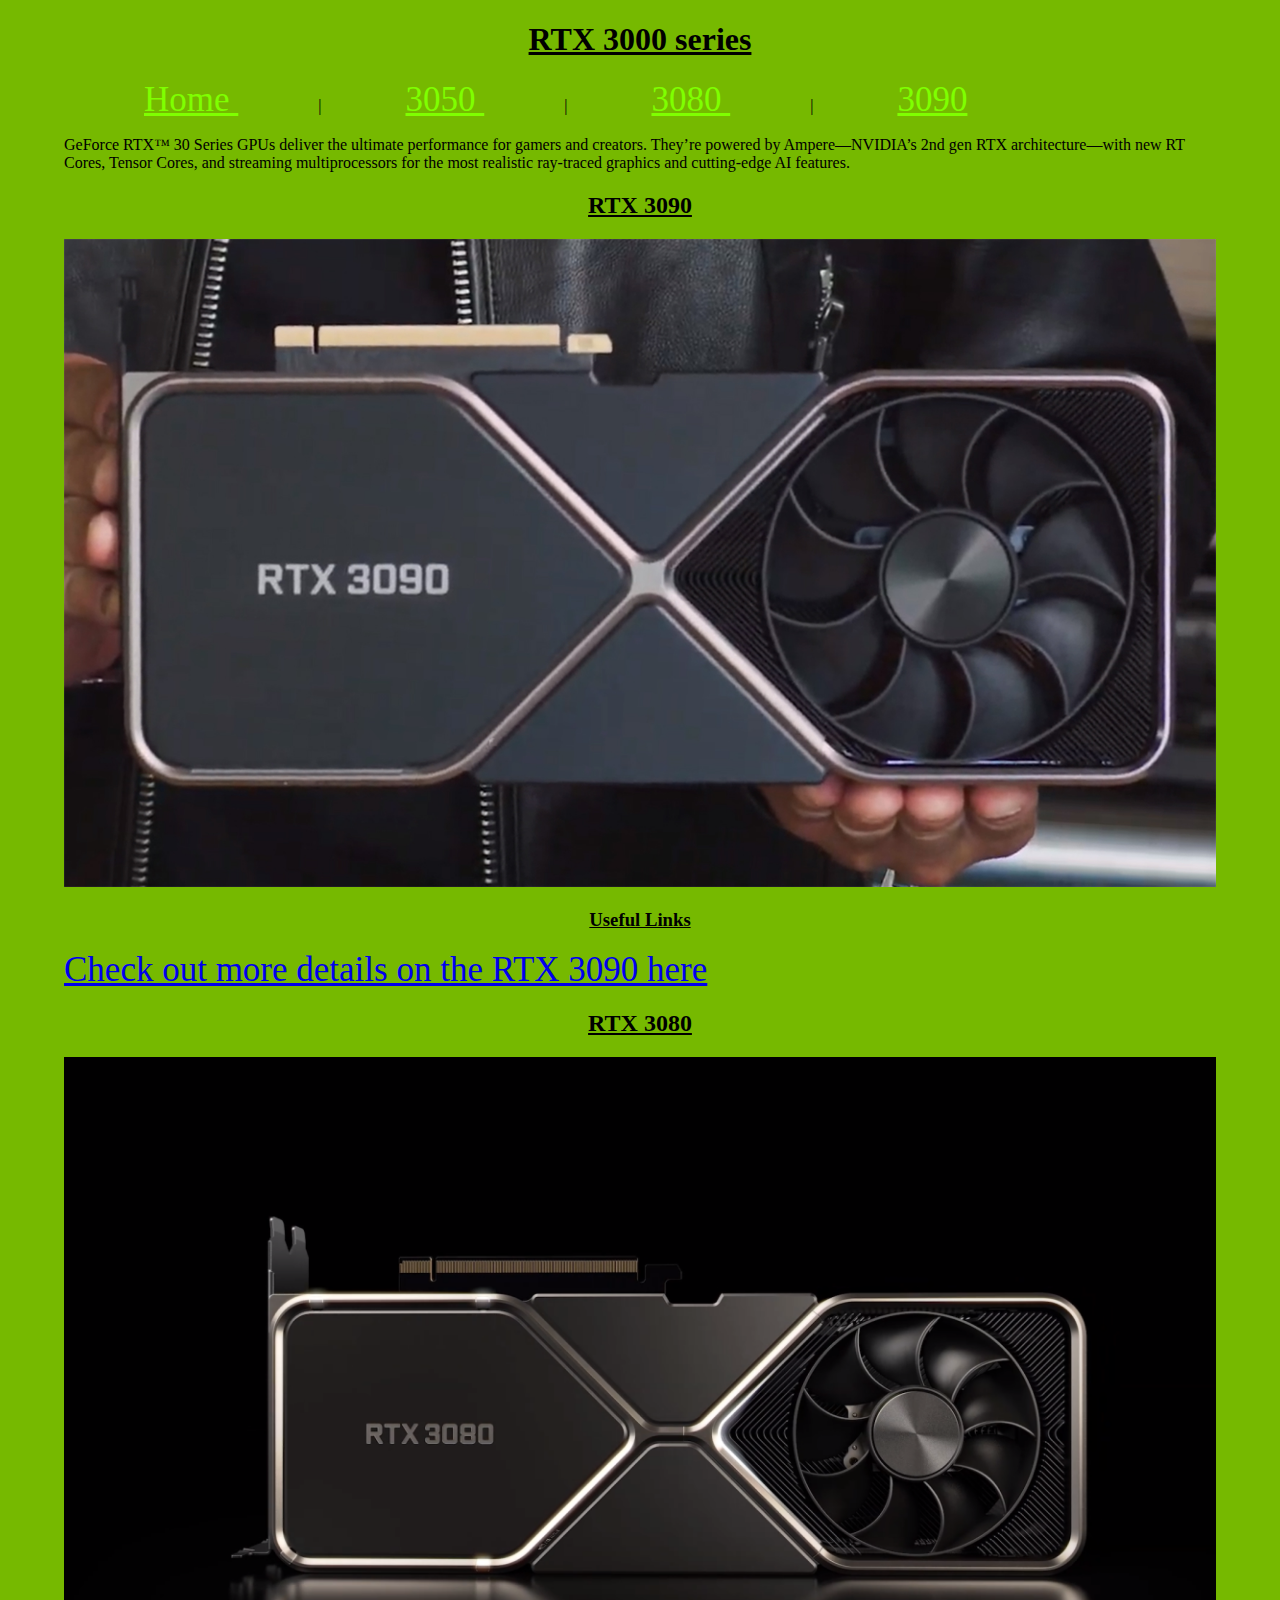
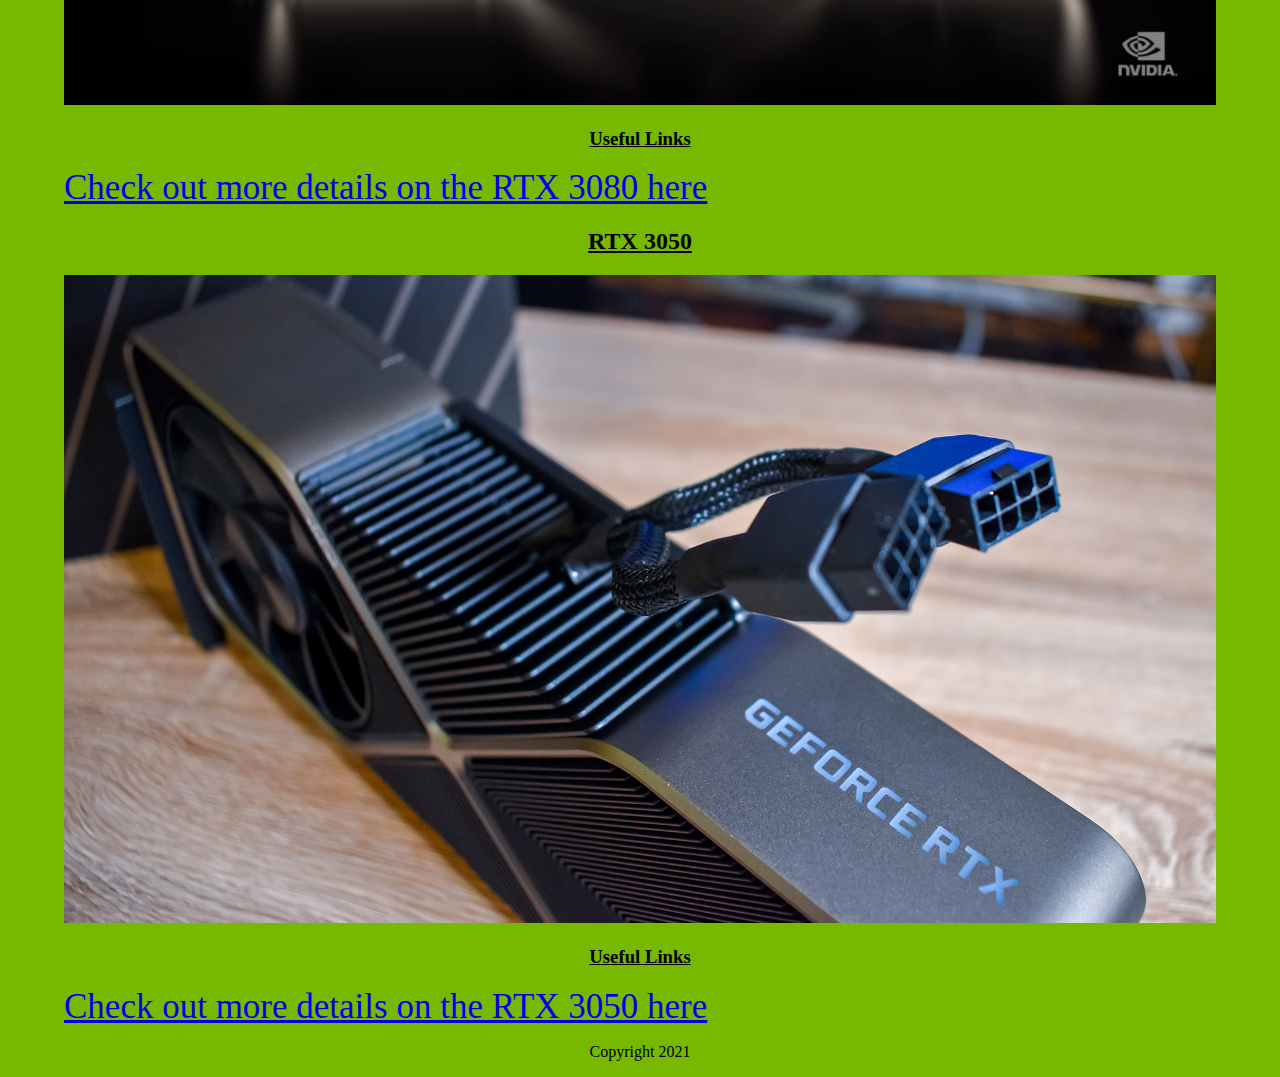
<file: index.html>
<!DOCTYPE HTML>
<!-- Auther : Tom Hennigan
     Date Created : 16/02/21
     Page Description : Template Home Page
     Modified : -->
<html lang="en">
    <head>
        <meta charset="utf-8" />
        <meta name="description" content="Grapics Cards">
        <meta name="keywords" content="GPU, 3000, RTX, RTX3000, Nvidia">
        
        <title>RTX 3000</title>
        
        <link rel="stylesheet" type="text/css" href="styles/sample.css">

     </head>
<body>
    
    <header>
        <h1>RTX 3000 series</h1>
        <nav>
            <a class="anchorLarge" href="index.html">Home </a> |
            <a class="anchorLarge" href="3050.html">3050 </a> |
            <a class="anchorLarge" href="3080.html">3080 </a> |
            <a class="anchorLarge" href="3090.html">3090 </a>
        </nav>
    </header>
    
    <main>
        <p id="mainText"> GeForce RTX™ 30 Series GPUs deliver the ultimate performance for gamers and creators. They’re powered by Ampere—NVIDIA’s 2nd gen RTX architecture—with new RT Cores, Tensor Cores, and streaming multiprocessors for the most realistic ray-traced graphics and cutting-edge AI features.
        <section>
            <h2>RTX 3090</h2>
            <img class="fullWidthContent" src="images/3090.jpg">
            <h3>Useful Links</h3>
            <a href="3090.html">Check out more details on the RTX 3090 here</a>
        </section>
        
        <section>
            <h2>RTX 3080</h2>
            <img class="fullWidthContent" src="images/3080.png">
            <h3>Useful Links</h3>
            <a href="3080.html">Check out more details on the RTX 3080 here</a>
        </section>
    
        <section>
            <h2>RTX 3050</h2>
            <img class="fullWidthContent" src="images/3050.jpg">
            <h3>Useful Links</h3>
            <a href="3050.html">Check out more details on the RTX 3050 here</a>
        </section>
            
        
    </main>
    
    <footer>
        <center><p>Copyright 2021</p></center>
    </footer>  
    
</body>
</html>
</file>
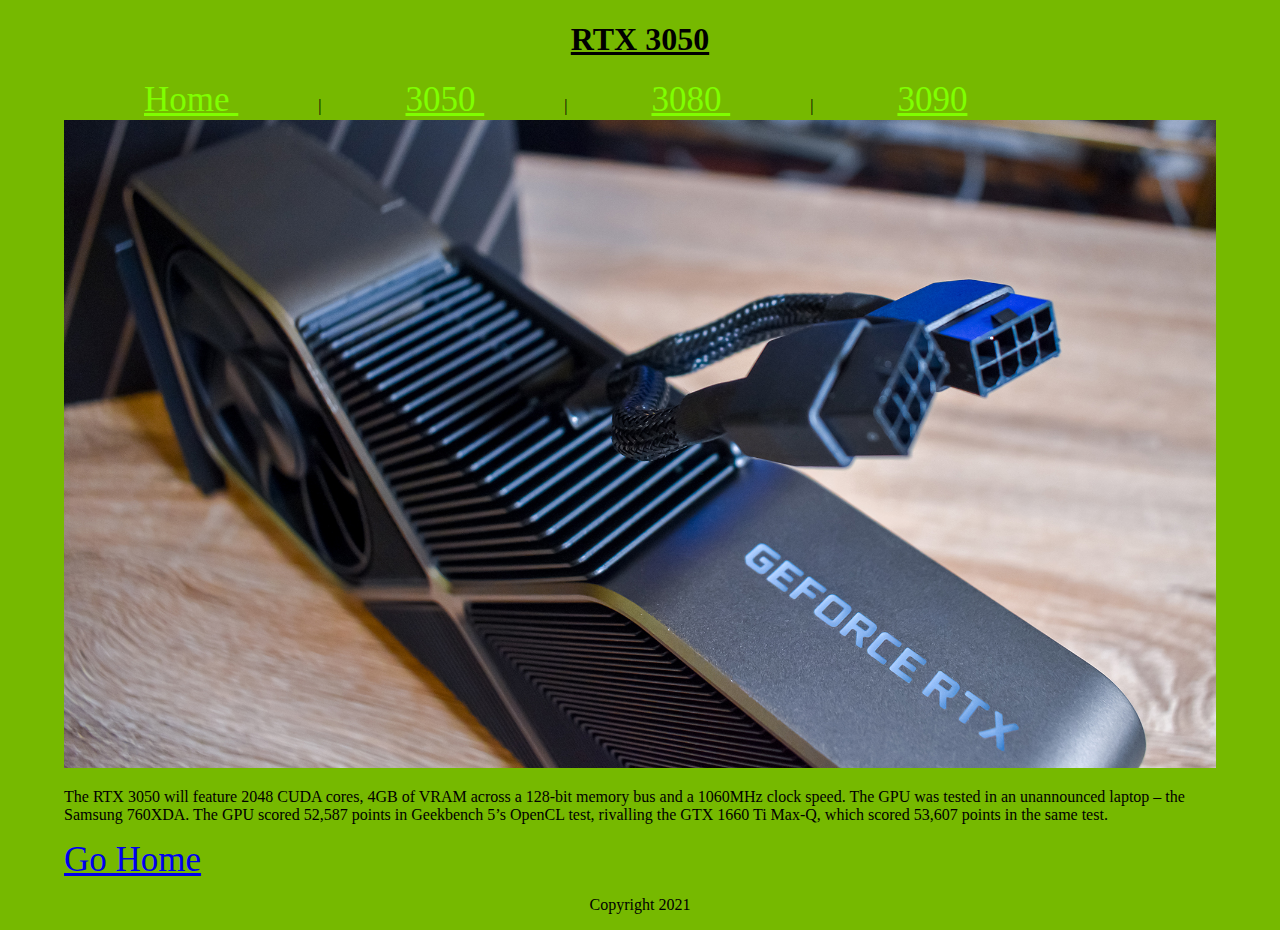
<file: 3050.html>
<!DOCTYPE HTML>
<!-- Auther : Tom Hennigan
     Date Created : 16/02/21
     Page Description : Template Home Page
     Modified : -->
<html lang="en">
    <head>
        <meta charset="utf-8" />
        
        <title>RTX 3050</title>
        
        <link rel="stylesheet" type="text/css" href="styles/sample.css">
        
        
        
        
     </head>
    
<body>
    
    <header>
        <h1>RTX 3050</h1>
        <nav>
            <a class="anchorLarge" href="index.html">Home </a> |
            <a class="anchorLarge" href="3050.html">3050 </a> |
            <a class="anchorLarge" href="3080.html">3080 </a> |
            <a class="anchorLarge" href="3090.html">3090 </a>
        </nav>
    </header>
    
    <main>
        <section>
            <img class="fullWidthContent" src="images/3050.jpg">
            <p> The RTX 3050 will feature 2048 CUDA cores, 4GB of VRAM across a 128-bit memory bus and a 1060MHz clock speed. The GPU was tested in an unannounced laptop – the Samsung 760XDA. The GPU scored 52,587 points in Geekbench 5’s OpenCL test, rivalling the GTX 1660 Ti Max-Q, which scored 53,607 points in the same test. </p>
            
            <a href="index.html">Go Home</a>
            
        </section>
        
            
        
    </main>
    
    <footer>
        <center><p>Copyright 2021</p></center>
    </footer>  
    
</body>
</html>
</file>
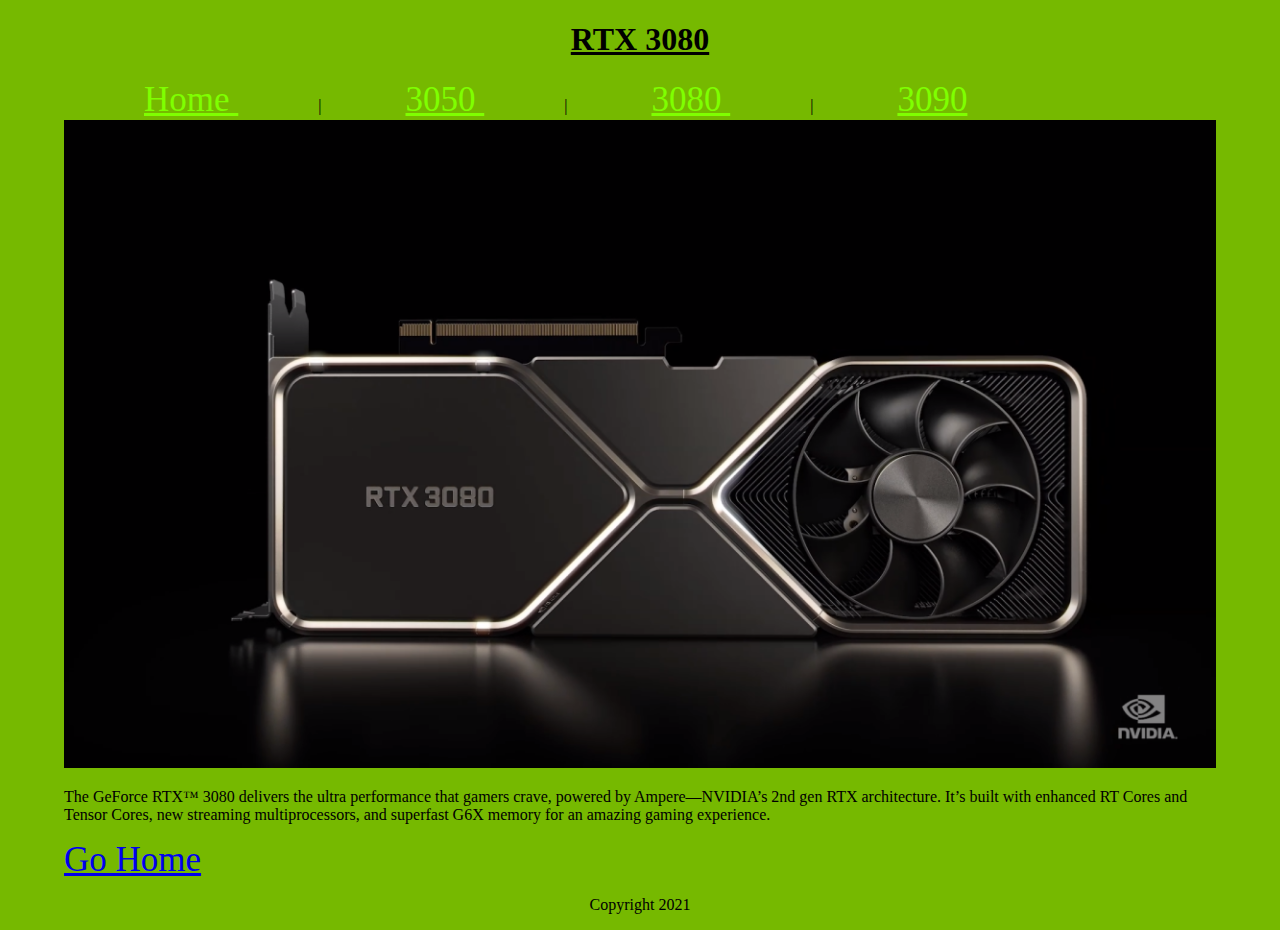
<file: 3080.html>
<!DOCTYPE HTML>
<!-- Auther : Tom Hennigan
     Date Created : 16/02/21
     Page Description : Template Home Page
     Modified : -->
<html lang="en">
    <head>
        <meta charset="utf-8" />
        
        <title>RTX 3080</title>
        
        <link rel="stylesheet" type="text/css" href="styles/sample.css">
        
       
        
        
     </head>
    
<body>
    
    <header>
        <h1>RTX 3080</h1>
        <nav>
            <a class="anchorLarge" href="index.html">Home </a> |
            <a class="anchorLarge" href="3050.html">3050 </a> |
            <a class="anchorLarge" href="3080.html">3080 </a> |
            <a class="anchorLarge" href="3090.html">3090 </a>
        </nav>
    </header>
    
    <main>
        <section>
            <img class="fullWidthContent" src="images/3080.png">
            <p> The GeForce RTX™ 3080 delivers the ultra performance that gamers crave, powered by Ampere—NVIDIA’s 2nd gen RTX architecture. It’s built with enhanced RT Cores and Tensor Cores, new streaming multiprocessors, and superfast G6X memory for an amazing gaming experience. </p>
            
            <a href="index.html">Go Home</a>
            
        </section>
        
            
        
    </main>
    
    <footer>
        <center><p>Copyright 2021</p></center>
    </footer>  
    
</body>
</html>
</file>
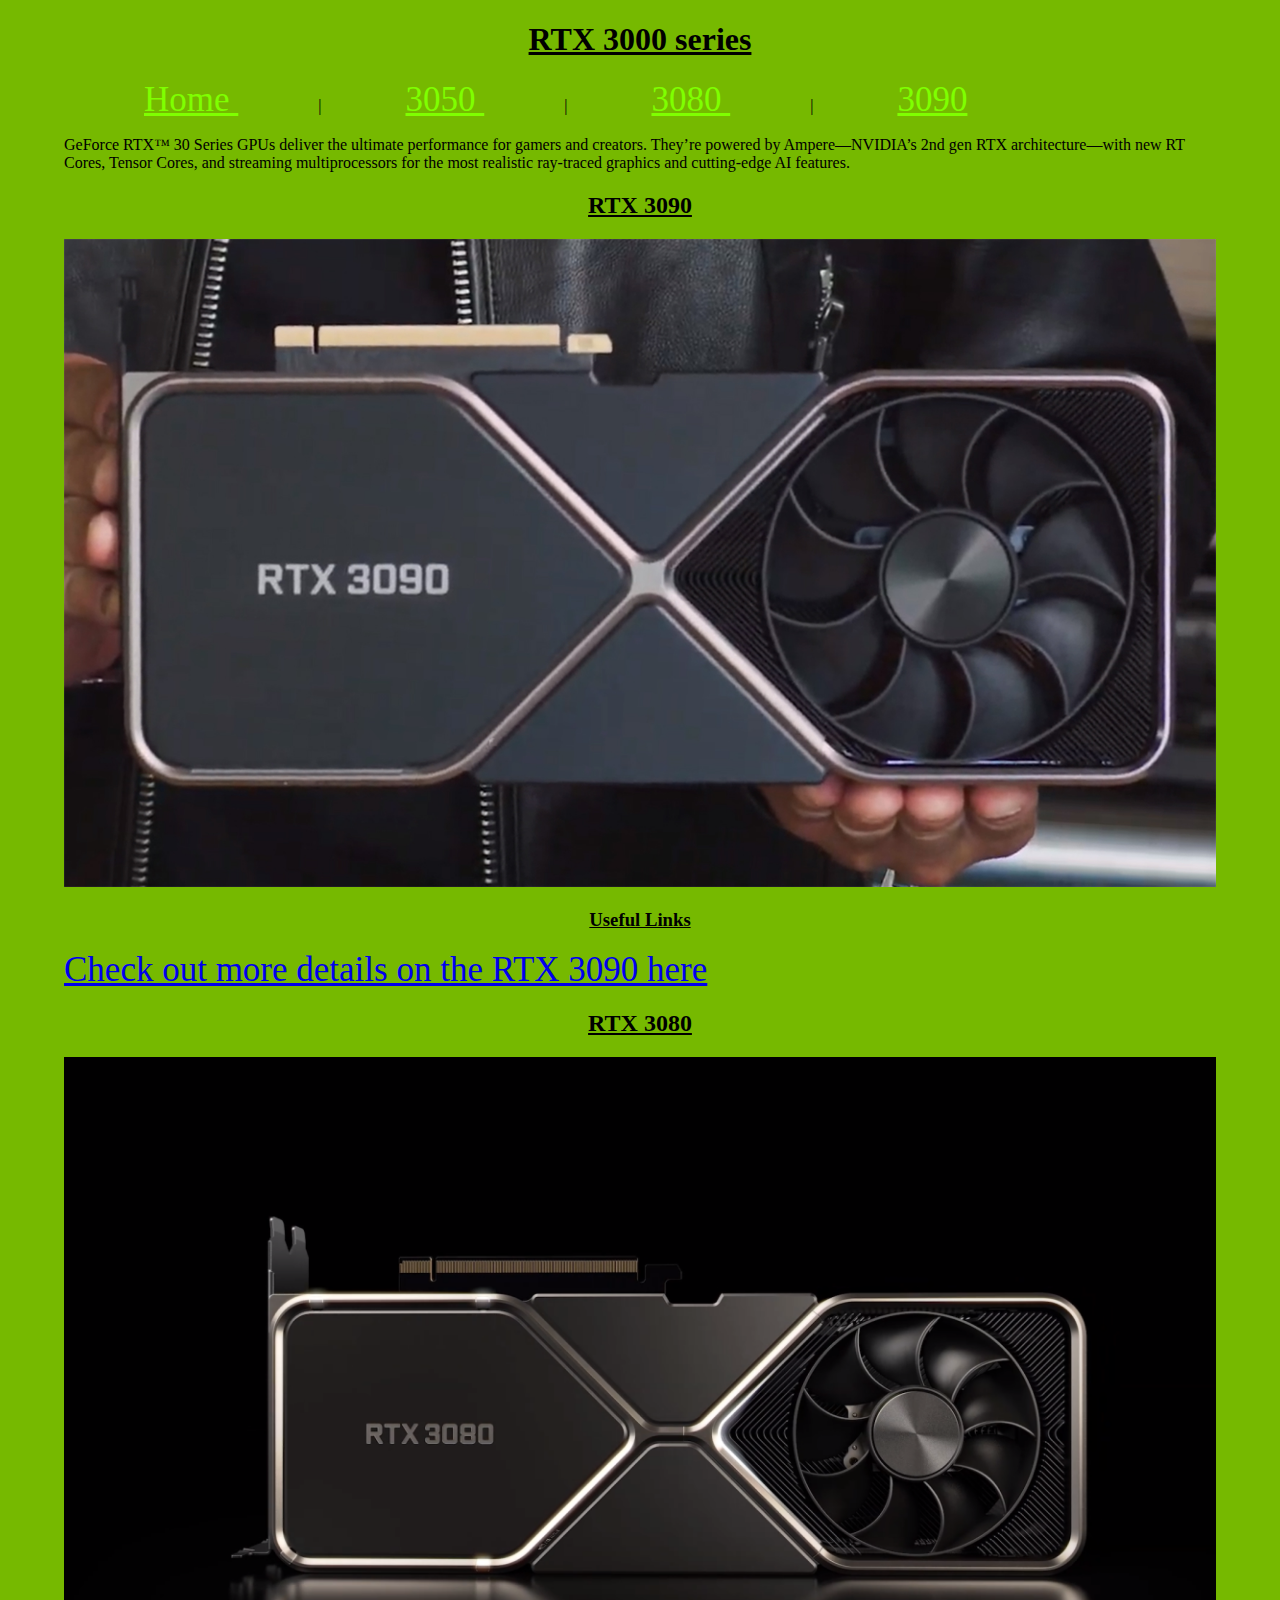
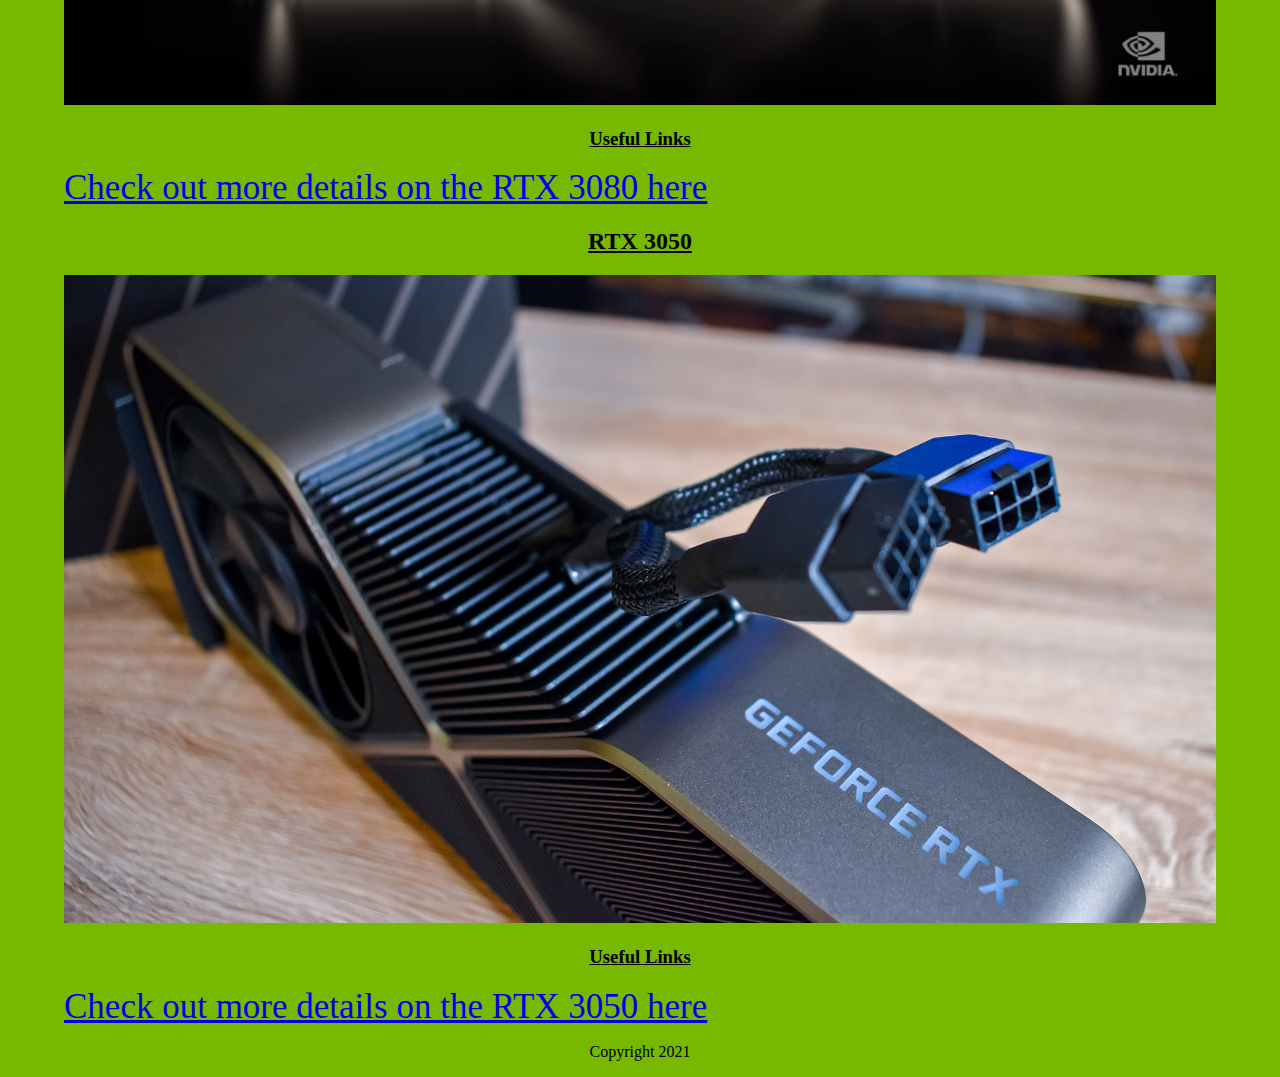
<file: main.html>
<!DOCTYPE HTML>
<!-- Auther : Tom Hennigan
     Date Created : 16/02/21
     Page Description : Template Home Page
     Modified : -->
<html lang="en">
    <head>
        <meta charset="utf-8" />
        <meta name="description" content="Grapics Cards">
        <meta name="keywords" content="GPU, 3000, RTX, RTX3000, Nvidia">
        
        <title>RTX 3000</title>
        
        <link rel="stylesheet" type="text/css" href="styles/sample.css">

     </head>
<body>
    
    <header>
        <h1>RTX 3000 series</h1>
        <nav>
            <a class="anchorLarge" href="main.html">Home </a> |
            <a class="anchorLarge" href="3050.html">3050 </a> |
            <a class="anchorLarge" href="3080.html">3080 </a> |
            <a class="anchorLarge" href="3090.html">3090 </a>
        </nav>
    </header>
    
    <main>
        <p id="mainText"> GeForce RTX™ 30 Series GPUs deliver the ultimate performance for gamers and creators. They’re powered by Ampere—NVIDIA’s 2nd gen RTX architecture—with new RT Cores, Tensor Cores, and streaming multiprocessors for the most realistic ray-traced graphics and cutting-edge AI features.
        <section>
            <h2>RTX 3090</h2>
            <img class="fullWidthContent" src="images/3090.jpg">
            <h3>Useful Links</h3>
            <a href="3090.html">Check out more details on the RTX 3090 here</a>
        </section>
        
        <section>
            <h2>RTX 3080</h2>
            <img class="fullWidthContent" src="images/3080.png">
            <h3>Useful Links</h3>
            <a href="3080.html">Check out more details on the RTX 3080 here</a>
        </section>
    
        <section>
            <h2>RTX 3050</h2>
            <img class="fullWidthContent" src="images/3050.jpg">
            <h3>Useful Links</h3>
            <a href="3050.html">Check out more details on the RTX 3050 here</a>
        </section>
            
        
    </main>
    
    <footer>
        <center><p>Copyright 2021</p></center>
    </footer>  
    
</body>
</html>
</file>
<file: styles/sample.css>
body {
    background-color: #76b900;
    margin-left:5%;
    margin-right:5%;
}

h1, h2, h3 {
    color:black;
    font-family: verdana;
    text-decoration: underline;
    text-align: center;
}

#maintext {
    color: black;
    font-family: arial;
    text-align: justify;
}

.fullWidthContent {
    width:100%;
}

a {
    font-size:35px;
}

.anchorLarge {
    color: chartreuse;
    font-size:35px;
    padding: 80px;
}
</file>
